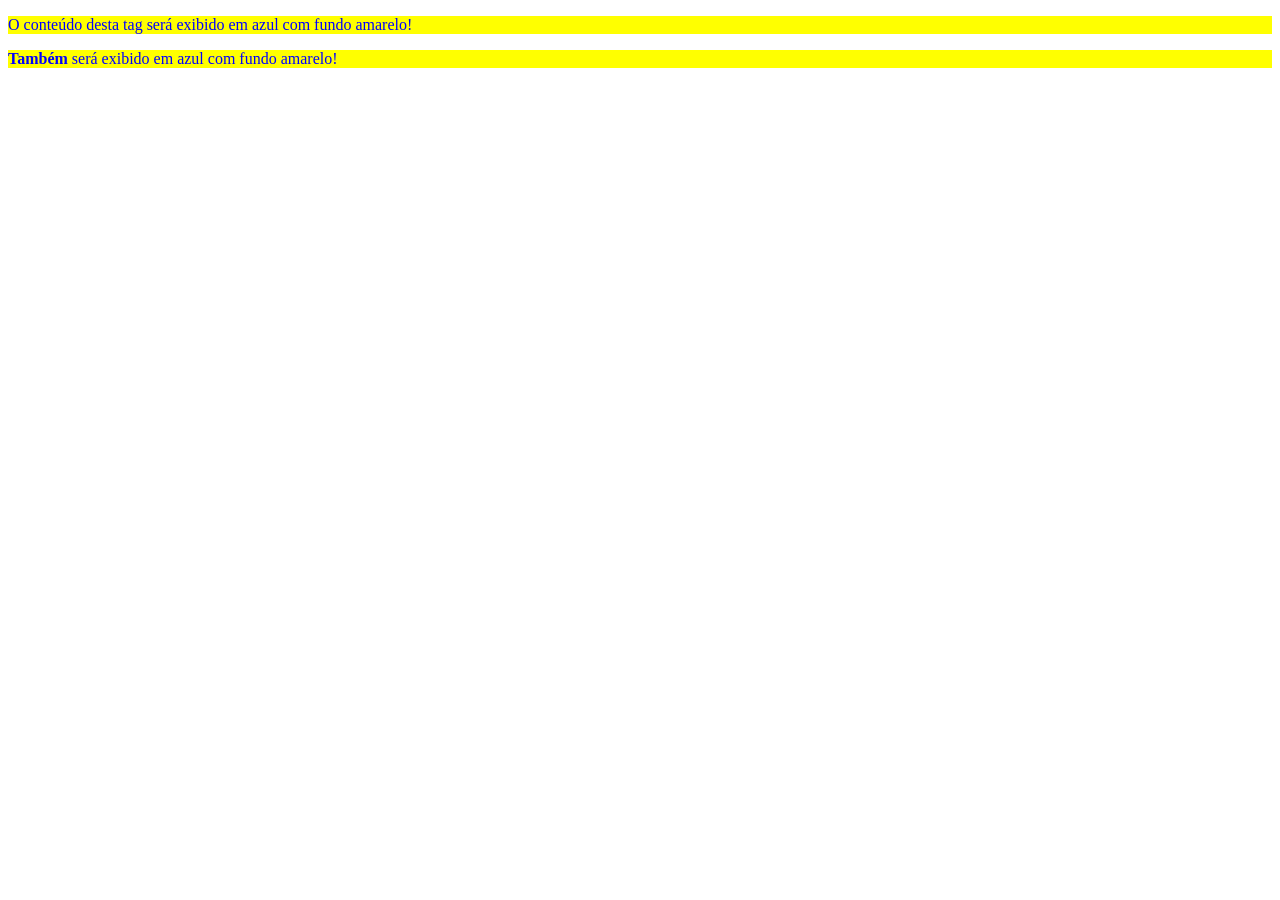
<file: aula-1905/arquivo_externo/index.html>
<!DOCTYPE html>
<html>
  <head>
    <meta charset="utf-8" />
    <title>MusicDot | Sobre a empresa</title>
    <!--	Inclusão	do	arquivo	CSS	-->
    <link rel="stylesheet" href="estilos.css" />
  </head>
  <body>
    <p>O conteúdo desta tag será exibido em azul com fundo amarelo!</p>
    <p><strong>Também</strong> será exibido em azul com fundo amarelo!</p>
  </body>
</html>
</file>
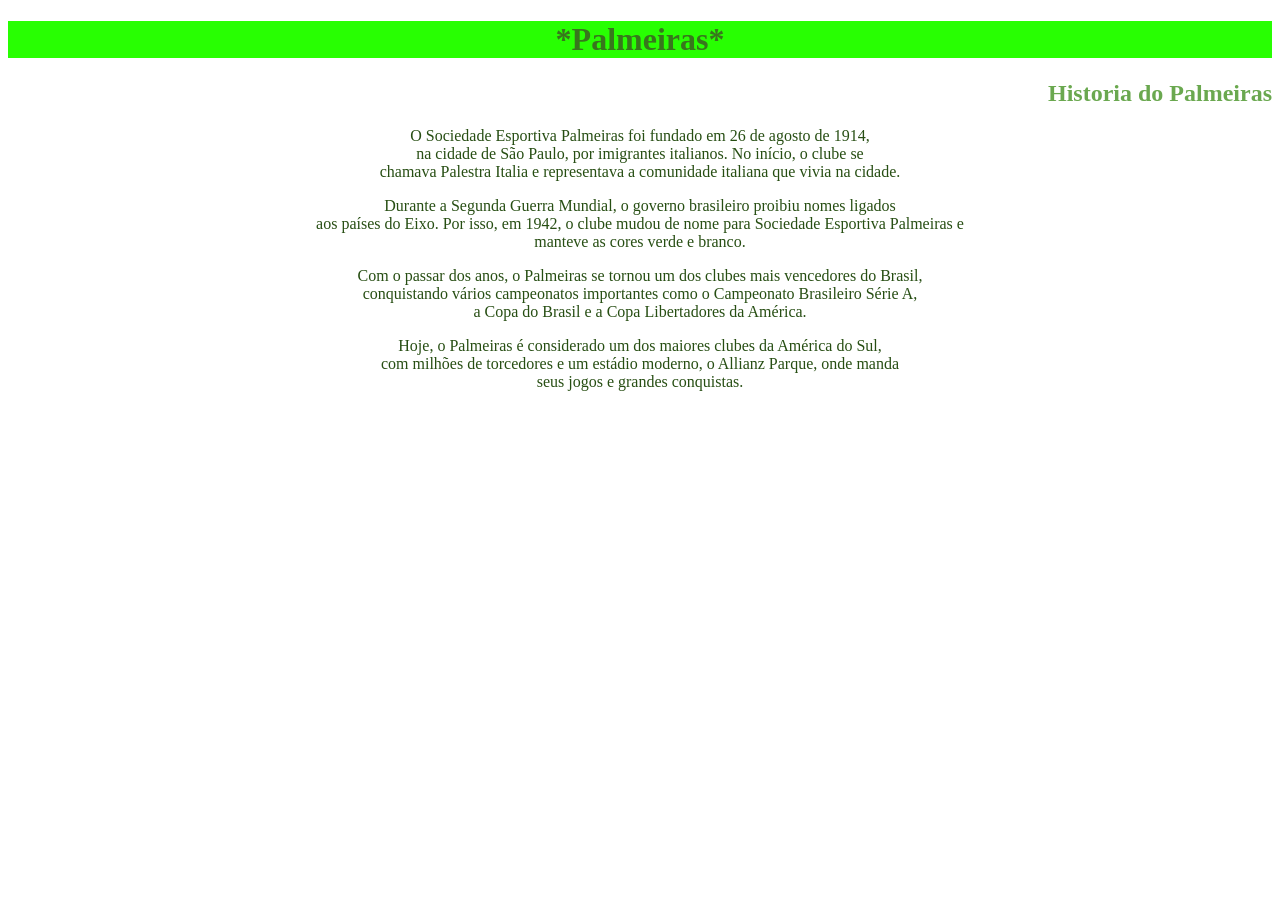
<file: aula-1905/atividade/index.html>
<!DOCTYPE html>
<html lang="pt-br">
  <head>
    <meta charset="UTF-8" />
    <link rel="stylesheet" href="estilos.css" />
    <title>Palmeiras</title>
    <style>
      h1 {
        color: #38761d;
        text-align: center;
      }
      h2 {
        color: #6aa84f;
        text-align: right;
      }
      p {
        color: #274e13;
        text-align: center;
      }
    </style>
  </head>
  <body>
    <h1>*Palmeiras*</h1>
    <h2>Historia do Palmeiras</h2>
    <p>
      O Sociedade Esportiva Palmeiras foi fundado em 26 de agosto de 1914,<br />
      na cidade de São Paulo, por imigrantes italianos. No início, o clube se<br />
      chamava Palestra Italia e representava a comunidade italiana que vivia na
      cidade.
    </p>

    <p>
      Durante a Segunda Guerra Mundial, o governo brasileiro proibiu nomes
      ligados<br />
      aos países do Eixo. Por isso, em 1942, o clube mudou de nome para
      Sociedade Esportiva Palmeiras e<br />
      manteve as cores verde e branco.
    </p>

    <p>
      Com o passar dos anos, o Palmeiras se tornou um dos clubes mais vencedores
      do Brasil,<br />
      conquistando vários campeonatos importantes como o Campeonato Brasileiro
      Série A,<br />
      a Copa do Brasil e a Copa Libertadores da América.
    </p>

    <p>
      Hoje, o Palmeiras é considerado um dos maiores clubes da América do
      Sul,<br />
      com milhões de torcedores e um estádio moderno, o Allianz Parque, onde
      manda<br />
      seus jogos e grandes conquistas.
    </p>

    <h1></h1>
  </body>
</html>
</file>
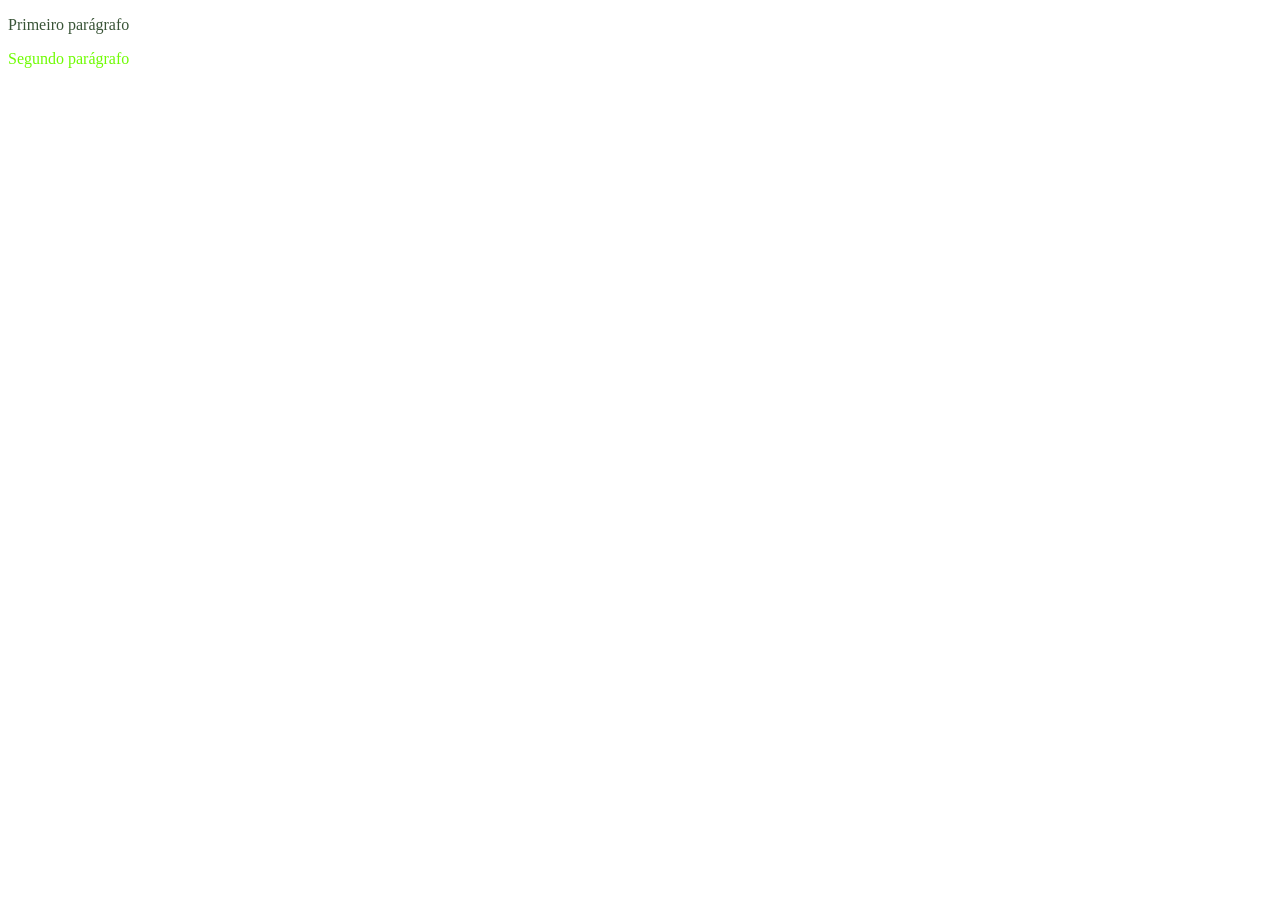
<file: aula-1205/primeiro_css.html>
<!DOCTYPE html>
<html lang="pt-br">
<head>
    <meta charset="UTF-8">
    <meta name="viewport" content="width=device-width, initial-scale=1.0">
    <title>Primeiro CSS</title>
</head>
<body>
    <p style="color: #395437">Primeiro parágrafo</p>
    <p style="color: #6ffc03">Segundo parágrafo</p>
</body>
</html>
</file>
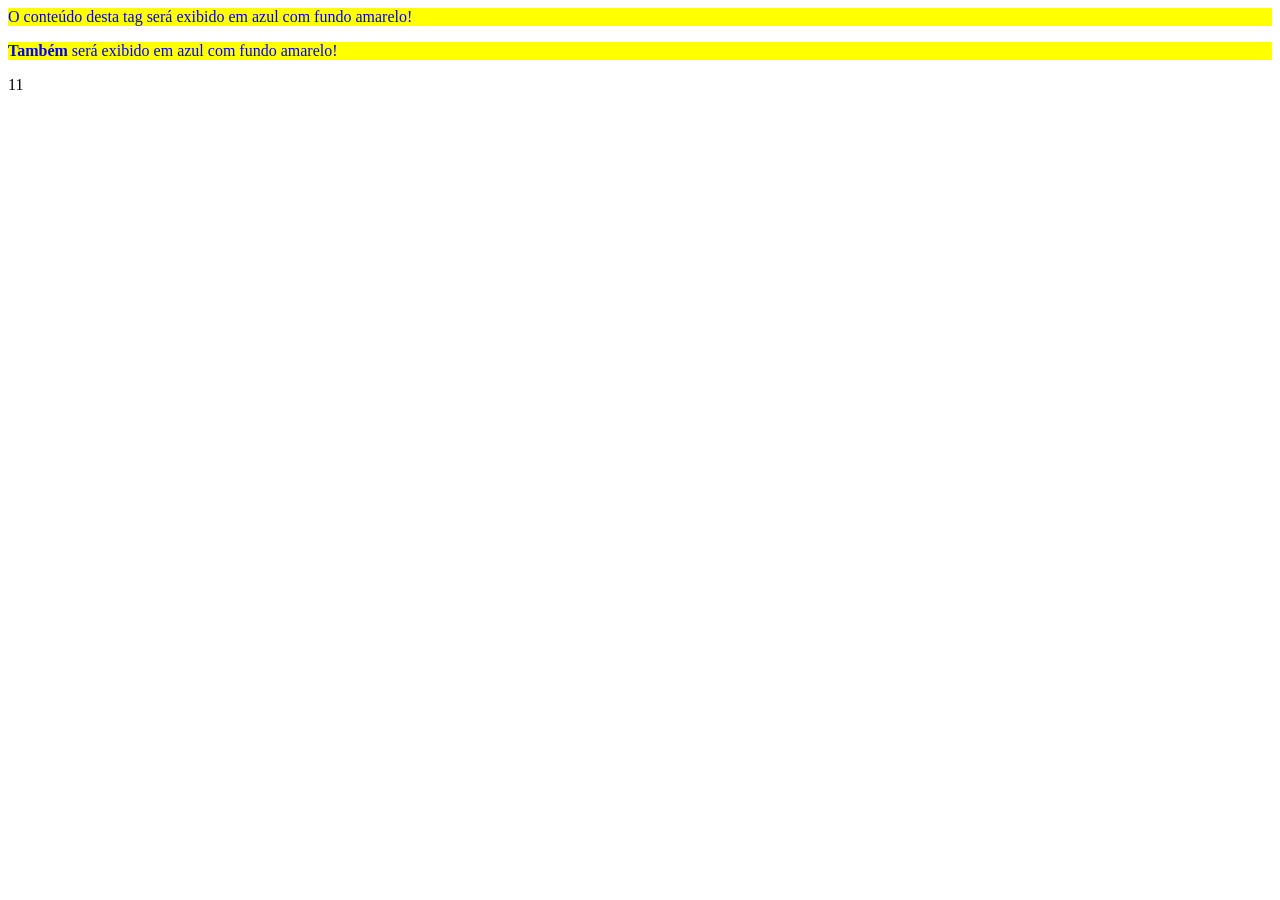
<file: aula-1205/segundo_css.html>
<html>
  <head>
    <meta charset="utf-8" />
    <title>Sobre a MusicDot</title>
    <style>
      p {
        color: blue;
        background-color: yellow;
      }
    </style>
  </head>
  <body>
    <p>O conteúdo desta tag será exibido em azul com fundo amarelo!</p>
    <p><strong>Também</strong> será exibido em azul com fundo amarelo!</p>
  </body>
</html>
11
</file>
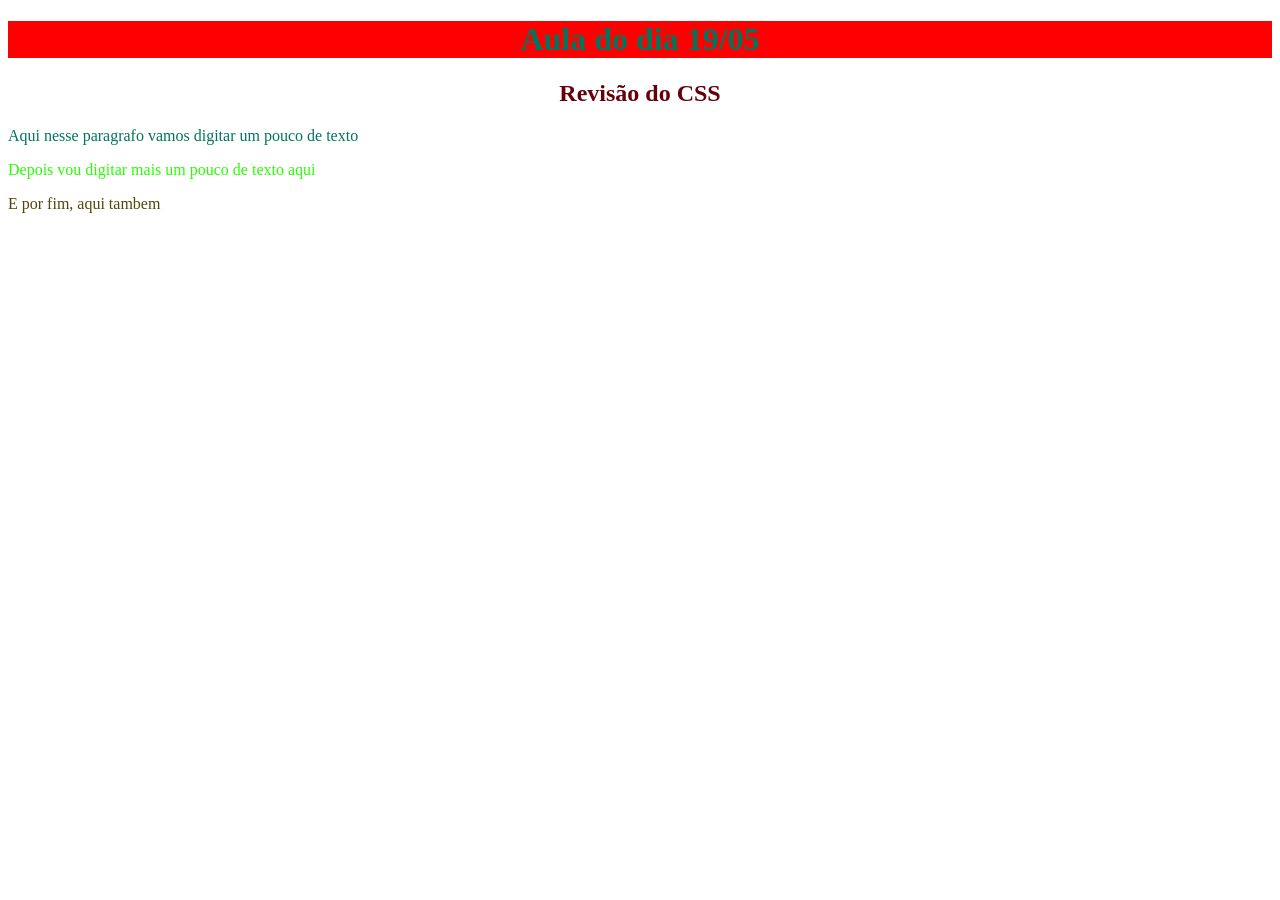
<file: aula-1905/revisao.html>
<!DOCTYPE html>
<html lang="en">
  <head>
    <meta charset="UTF-8" />
    <meta name="viewport" content="width=device-width, initial-scale=1.0" />
    <title>Revisão</title>
    <style>
      h1 {
        color: #00755e;
        text-align: center;
        background-color: red;
      }
      h2 {
        color: #65000b;
        text-align: center;
      }
    </style>
  </head>
  <body>
    <h1>Aula do dia 19/05</h1>
    <h2>Revisão do CSS</h2>
    <p>
      <font color="#00755E"
        >Aqui nesse paragrafo vamos digitar um pouco de texto</font
      >
    </p>
    <p>
      <font color="#28FF02"
        >Depois vou digitar mais um pouco de texto aqui</font
      >
    </p>
    <p><font color="#4e490a">E por fim, aqui tambem</font></p>
  </body>
</html>
</file>
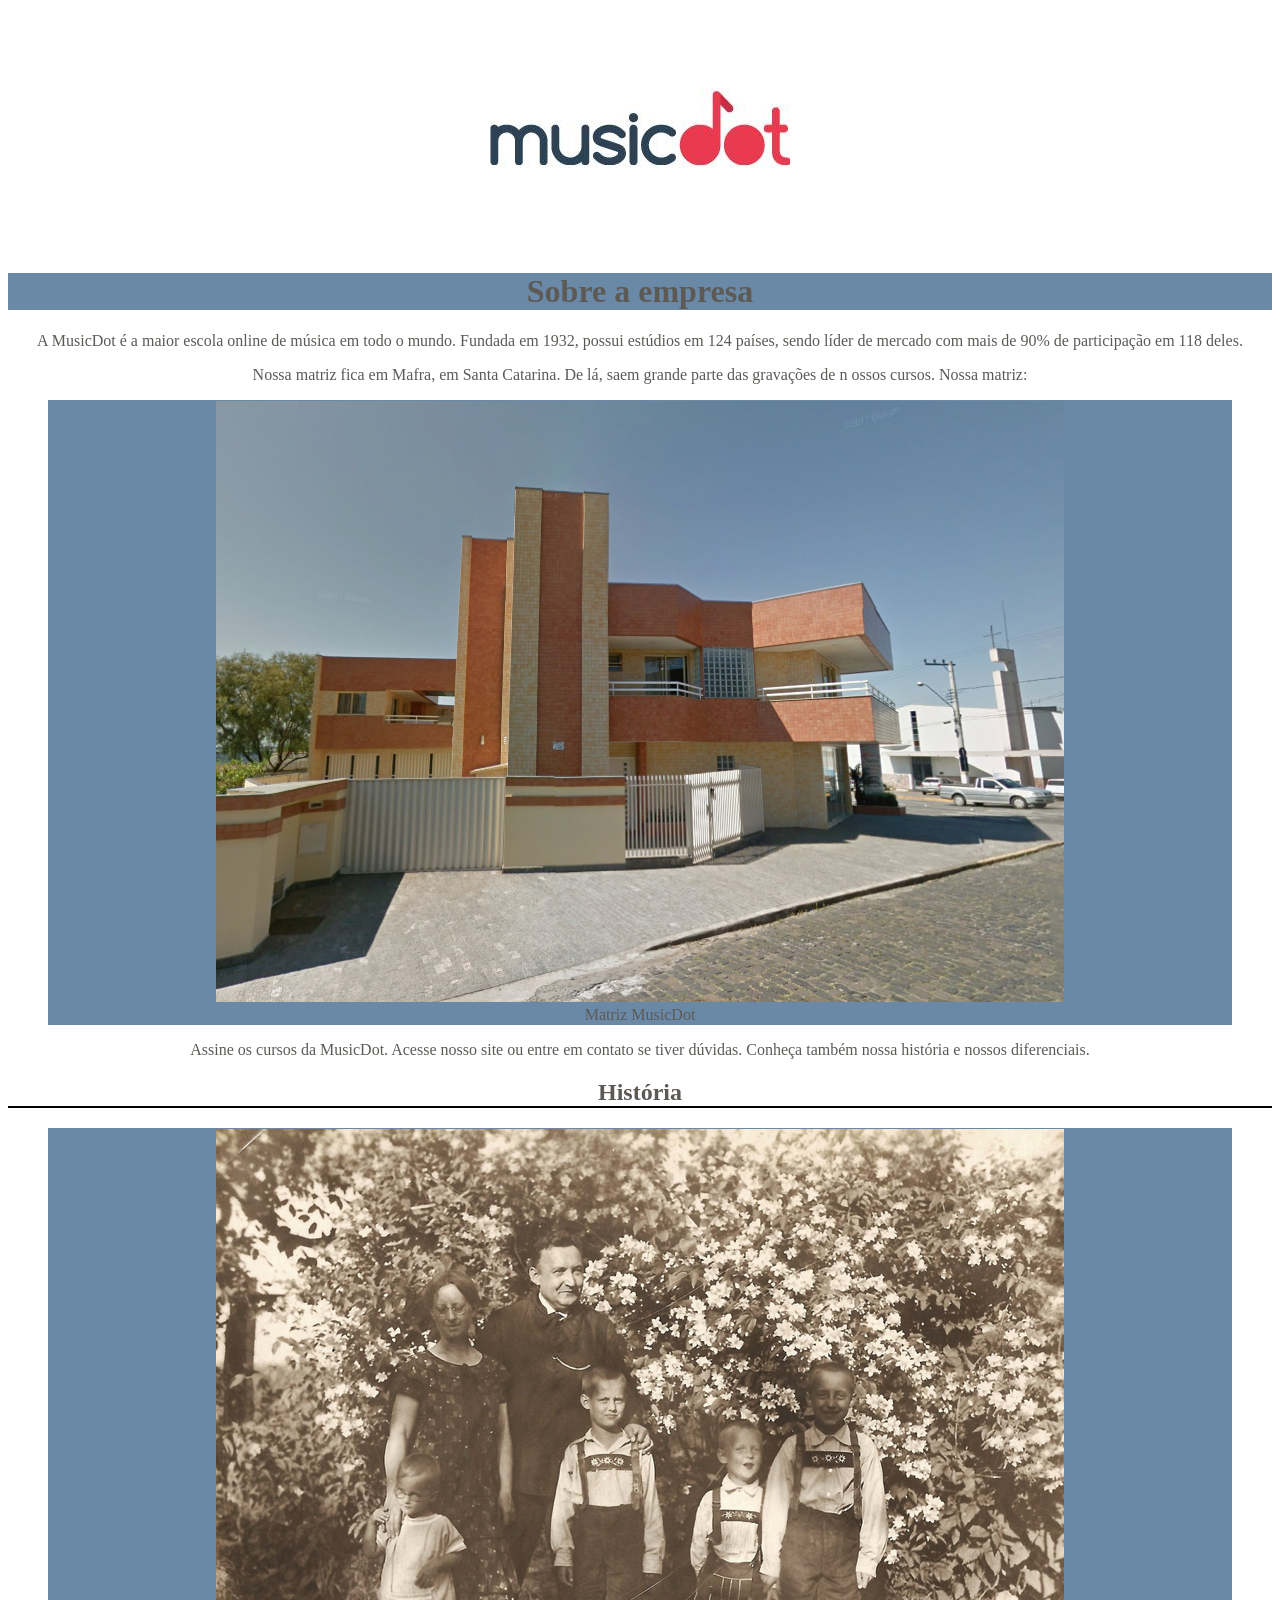
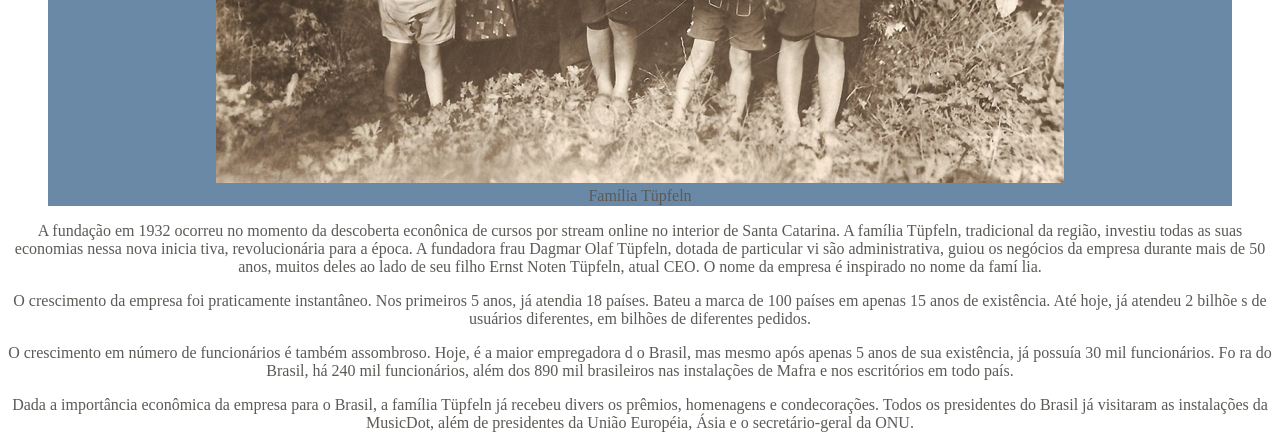
<file: aula-2605/musicdot/sobre.html>
<!DOCTYPE html>
<html lang="pt-BR">
  <head>
    <meta charset="utf-8" />
    <title>MusicDot | Sobre a empresa</title>
    <link href="img/Palmeiras_logo.svg.png" rel="icon" />
    <link rel="stylesheet" href="sobre.css" />
  </head>
  <body>
    <img src="img/cupom-de-desconto-music-dot.png" alt="MusicDot" />
    <h1>Sobre a empresa</h1>
    <p>
      A MusicDot é a maior escola online de música em todo o mundo. Fundada em
      1932, possui estúdios em 124 países, sendo líder de mercado com mais de
      90% de participação em 118 deles.
    </p>
    <p>
      Nossa matriz fica em Mafra, em Santa Catarina. De lá, saem grande parte
      das gravações de n ossos cursos. Nossa matriz:
    </p>
    <figure>
      <img src="img/matriz-musicdot.png" alt="Matriz	da	musicdot" />
      <figcaption>Matriz MusicDot</figcaption>
    </figure>
    <p>
      Assine os cursos da MusicDot. Acesse nosso site ou entre em contato se
      tiver dúvidas. Conheça também nossa história e nossos diferenciais.
    </p>
    <h2>História</h2>
    <figure>
      <img src="img/familia-tupfeln.jpg" alt="Foto	da	família	tüpfeln" />
      <figcaption>Família Tüpfeln</figcaption>
    </figure>
    <p>
      A fundação em 1932 ocorreu no momento da descoberta econônica de cursos
      por stream online no interior de Santa Catarina. A família Tüpfeln,
      tradicional da região, investiu todas as suas economias nessa nova inicia
      tiva, revolucionária para a época. A fundadora frau Dagmar Olaf Tüpfeln,
      dotada de particular vi são administrativa, guiou os negócios da empresa
      durante mais de 50 anos, muitos deles ao lado de seu filho Ernst Noten
      Tüpfeln, atual CEO. O nome da empresa é inspirado no nome da famí lia.
    </p>
    <p>
      O crescimento da empresa foi praticamente instantâneo. Nos primeiros 5
      anos, já atendia 18 países. Bateu a marca de 100 países em apenas 15 anos
      de existência. Até hoje, já atendeu 2 bilhõe s de usuários diferentes, em
      bilhões de diferentes pedidos.
    </p>
    <p>
      O crescimento em número de funcionários é também assombroso. Hoje, é a
      maior empregadora d o Brasil, mas mesmo após apenas 5 anos de sua
      existência, já possuía 30 mil funcionários. Fo ra do Brasil, há 240 mil
      funcionários, além dos 890 mil brasileiros nas instalações de Mafra e nos
      escritórios em todo país.
    </p>
    <p>
      Dada a importância econômica da empresa para o Brasil, a família Tüpfeln
      já recebeu divers os prêmios, homenagens e condecorações. Todos os
      presidentes do Brasil já visitaram as instalações da MusicDot, além de
      presidentes da União Européia, Ásia e o secretário-geral da ONU.
    </p>
  </body>
</html>
</file>
<file: aula-1905/arquivo_externo/estilos.css>
p {
  color: blue;
  background-color: yellow;
}
</file>
<file: aula-1905/atividade/estilos.css>
h1{
    background-color: #28FF02;
}
</file>
<file: aula-2605/musicdot/sobre.css>
body {
  font-family: "Times New Roman", Times, serif;
  color: #5d5a56;
  text-align: center;
}

h1 {
  background-color: #6a89a7;
  text-align: center;
}

h2 {
  border-bottom: 2px solid #000000;
  text-align: center;
}

figure {
  text-align: center;

  background-color: #6a89a7;
  border: 1px solid #6a89a7;
}
</file>
